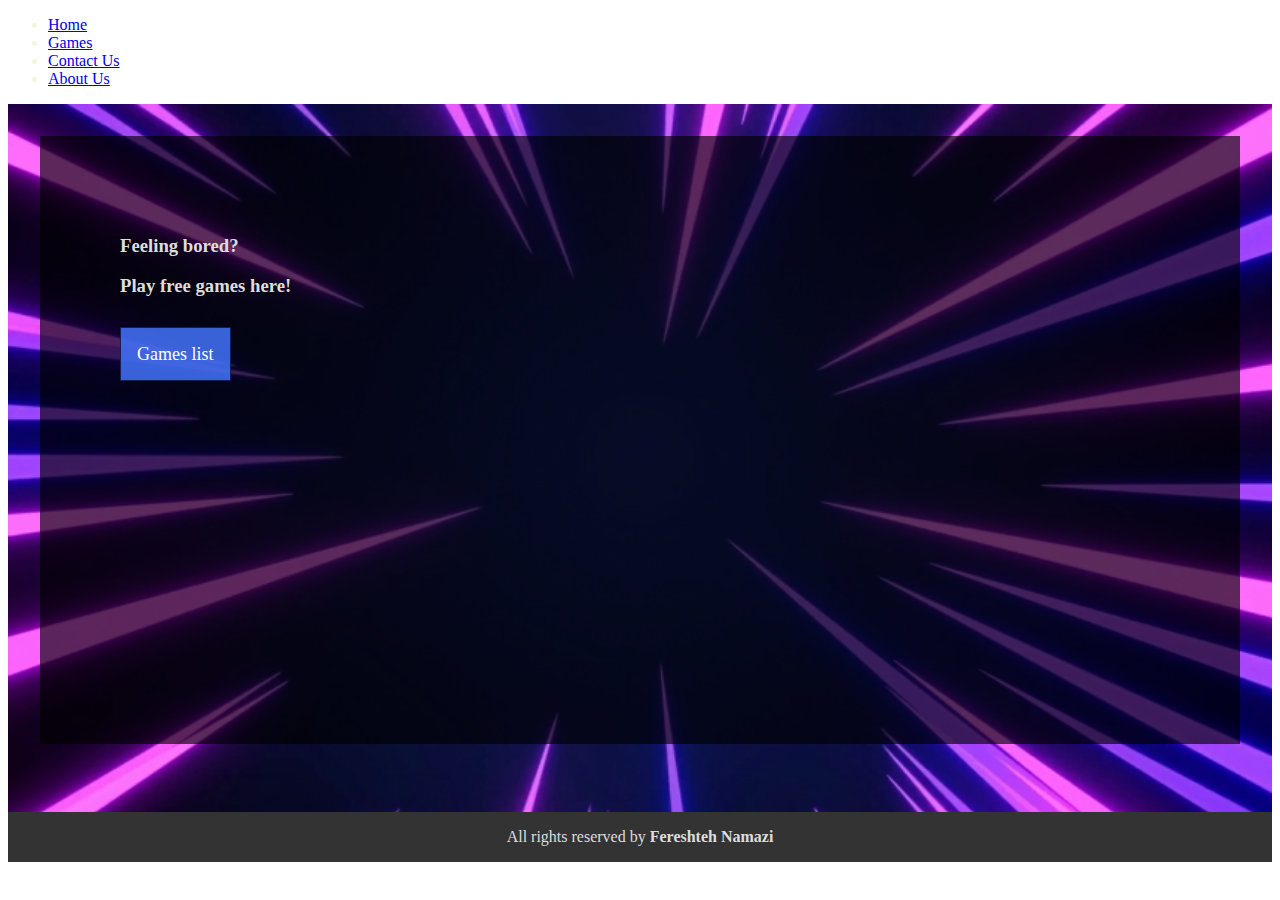
<file: index.html>
<!DOCTYPE html>
<html>
    <head>
        <title>Bored Game</title>
        <meta charset="utf-8">
        <meta name="viewport" content="width=device-width, initial-scale=1">
        <link rel="stylesheet" href="css/style.css">
        <link rel="icon" href="images/icon.png">
        <link href="https://cdn.jsdelivr.net/npm/bootstrap@5.2.1/dist/css/bootstrap.min.css" rel="stylesheet" integrity="sha384-iYQeCzEYFbKjA/T2uDLTpkwGzCiq6soy8tYaI1GyVh/UjpbCx/TYkiZhlZB6+fzT" crossorigin="anonymous">
        <script src="https://cdn.jsdelivr.net/npm/bootstrap@5.2.1/dist/js/bootstrap.bundle.min.js" integrity="sha384-u1OknCvxWvY5kfmNBILK2hRnQC3Pr17a+RTT6rIHI7NnikvbZlHgTPOOmMi466C8" crossorigin="anonymous"></script>
        <script src="https://cdn.jsdelivr.net/npm/@popperjs/core@2.11.6/dist/umd/popper.min.js" integrity="sha384-oBqDVmMz9ATKxIep9tiCxS/Z9fNfEXiDAYTujMAeBAsjFuCZSmKbSSUnQlmh/jp3" crossorigin="anonymous"></script>
        <script src="https://cdn.jsdelivr.net/npm/bootstrap@5.2.1/dist/js/bootstrap.min.js" integrity="sha384-7VPbUDkoPSGFnVtYi0QogXtr74QeVeeIs99Qfg5YCF+TidwNdjvaKZX19NZ/e6oz" crossorigin="anonymous"></script>
    </head>

    <body>
        <!-- start of the nav -->
        <nav class="navbar navbar-expand-md  navbar-dark bg-dark  sticky-top">
            <div class="container-fluid">
                <div class="collapse navbar-collapse" id="navbarSupportedContent">

                    <ul class="navbar-nav mx-auto mb-2 mb-lg-0 top-menu" >

                        <li class="nav-item">
                            <a class="nav-link active" aria-current="page" href="index.html">Home</a>
                        </li>
                        <li class="nav-item">
                            <a class="nav-link active" aria-current="page" href="game.html">Games</a>
                        </li>
                        <li class="nav-item">
                            <a class="nav-link active" aria-current="page" href="contact.html">Contact Us</a>
                        </li>
                        <li class="nav-item">
                            <a class="nav-link active" aria-current="page" href="about.html">About Us</a>
                        </li>  
                    </ul>
                </div>
            </div>
        </nav>
        <!-- end of the nav -->


        <!-- start of the main -->
        <main class="container-fluid">
            <div id="intro-div">
                <h3>Feeling bored?</h3>
                <h3>Play free games here!</h3><br>
                <a id="game-btn" href="game.html">Games list</a>
            </div>
            <br><br>
        </main>
        <!-- end of the main -->

        <!-- start of the footer -->
        <footer class="copy-right">
            <span>All rights reserved by <b>Fereshteh Namazi</b></span>
        </footer>
        <!-- end of the footer -->

    </body>
</html>
</file>
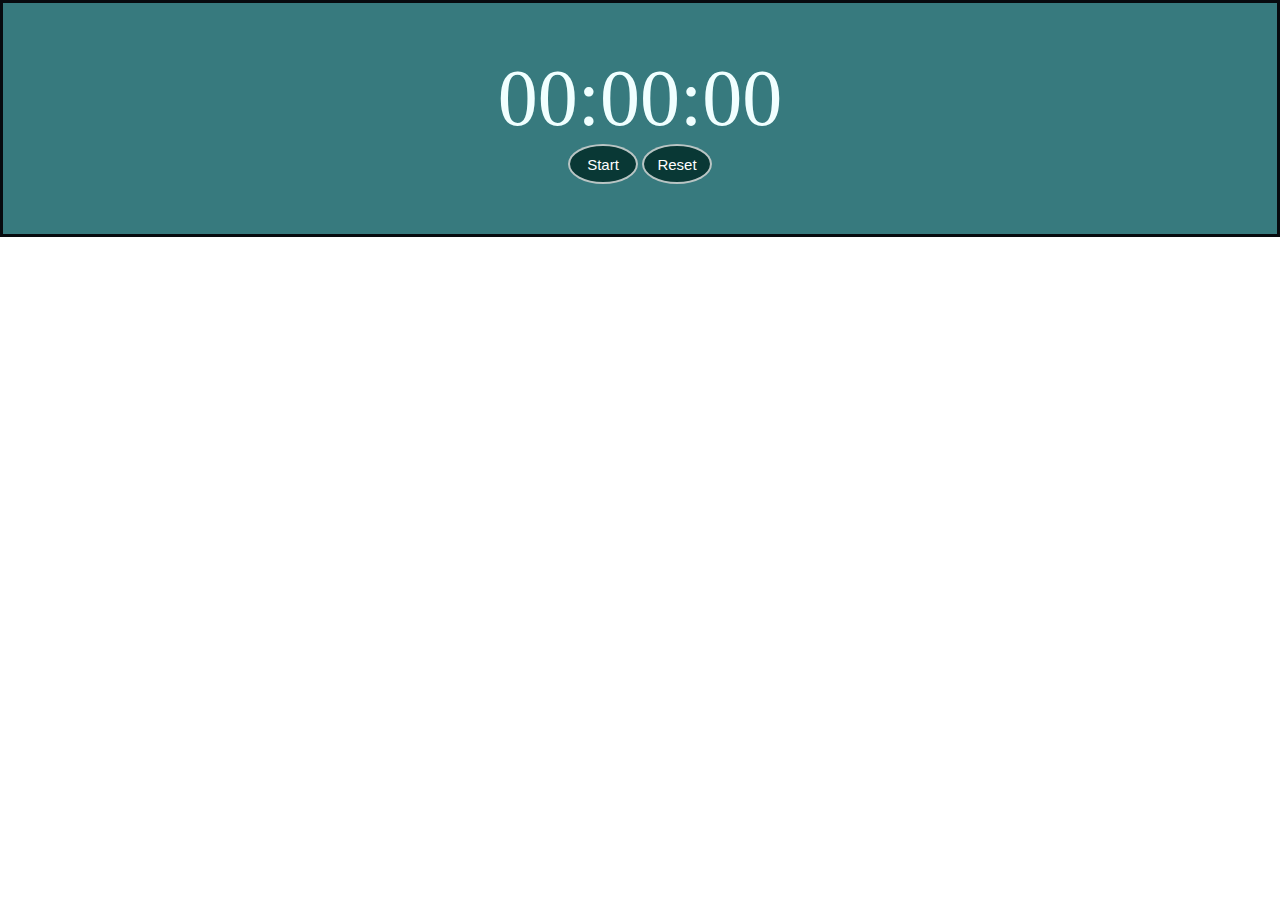
<file: timer/index.html>
<!DOCTYPE html>
<html lang="en">
    <head>
        <meta charset="UTF-8"> 
        <meta name="viewport" content="width=device-width, initial-scale=1.0" />
        <title>Timer</title>
        <link rel="stylesheet" href="timer.css">
    </head>
    <body>
        <div id="timeContainer">
            <div id="timeDisplay">
                00:00:00
            </div>
            <button id="startStop" class="time-btn" onclick="startStop()">Start</button>
            <button id="reset" class="time-btn" onclick="reset()">Reset</button>
        </div>
        <script src="timer.js"></script>
    </body>
</html>
</file>
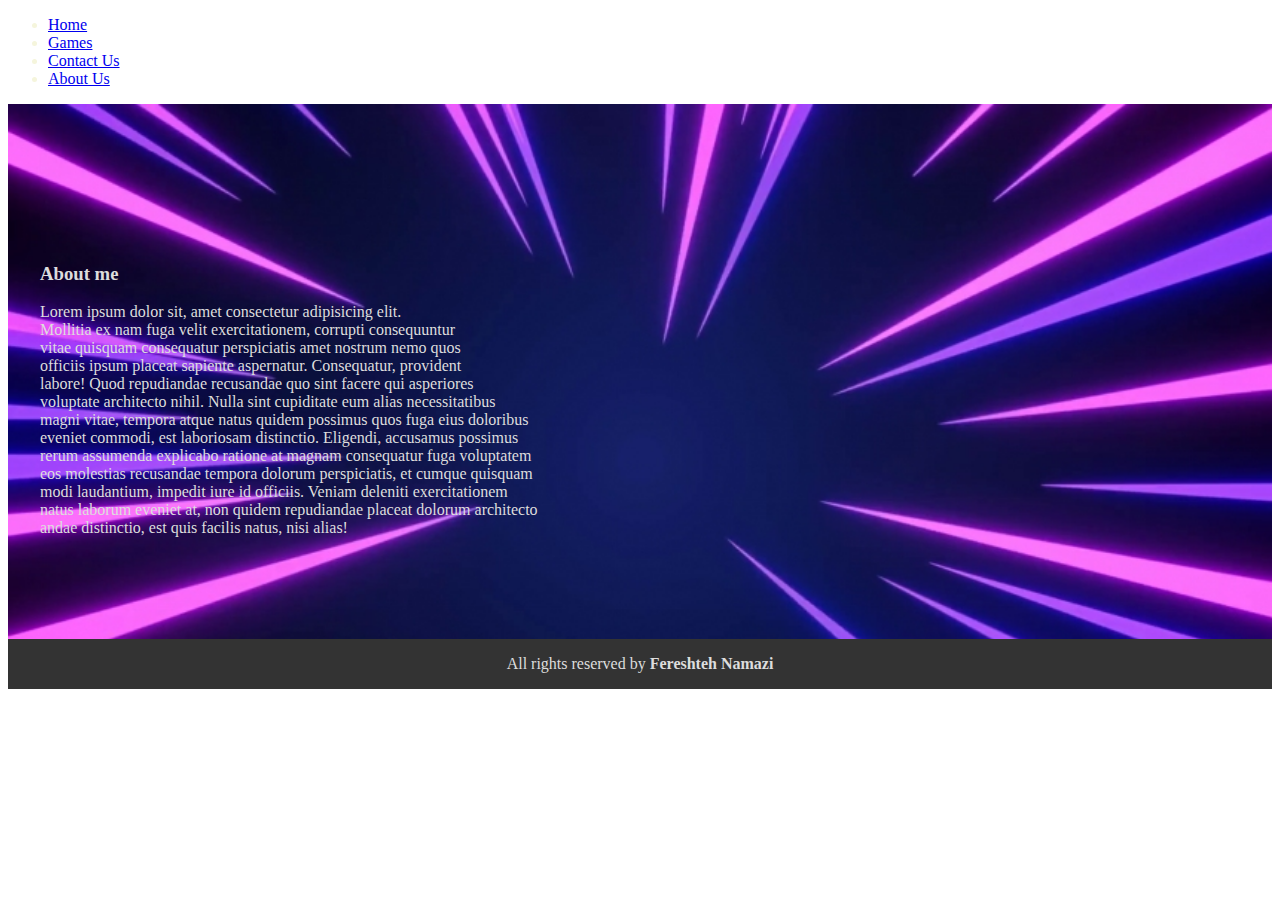
<file: about.html>
<!DOCTYPE html>
<html>
    <head>
        <title>Bored Game</title>
        <meta charset="utf-8">
        <meta name="viewport" content="width=device-width, initial-scale=1">
        <link rel="stylesheet" href="css/style.css">
        <link rel="icon" href="images/icon.png">
        <link href="https://cdn.jsdelivr.net/npm/bootstrap@5.2.1/dist/css/bootstrap.min.css" rel="stylesheet" integrity="sha384-iYQeCzEYFbKjA/T2uDLTpkwGzCiq6soy8tYaI1GyVh/UjpbCx/TYkiZhlZB6+fzT" crossorigin="anonymous">
        <script src="https://cdn.jsdelivr.net/npm/bootstrap@5.2.1/dist/js/bootstrap.bundle.min.js" integrity="sha384-u1OknCvxWvY5kfmNBILK2hRnQC3Pr17a+RTT6rIHI7NnikvbZlHgTPOOmMi466C8" crossorigin="anonymous"></script>
        <script src="https://cdn.jsdelivr.net/npm/@popperjs/core@2.11.6/dist/umd/popper.min.js" integrity="sha384-oBqDVmMz9ATKxIep9tiCxS/Z9fNfEXiDAYTujMAeBAsjFuCZSmKbSSUnQlmh/jp3" crossorigin="anonymous"></script>
        <script src="https://cdn.jsdelivr.net/npm/bootstrap@5.2.1/dist/js/bootstrap.min.js" integrity="sha384-7VPbUDkoPSGFnVtYi0QogXtr74QeVeeIs99Qfg5YCF+TidwNdjvaKZX19NZ/e6oz" crossorigin="anonymous"></script>
    </head>


    <body>
        <!-- start of the nav -->
        <nav class="navbar navbar-expand-md  navbar-dark bg-dark  sticky-top">
            <div class="container-fluid">
                <div class="collapse navbar-collapse" id="navbarSupportedContent">

                    <ul class="navbar-nav mx-auto mb-2 mb-lg-0 top-menu" >

                        <li class="nav-item">
                            <a class="nav-link active" aria-current="page" href="index.html">Home</a>
                        </li>
                        <li class="nav-item">
                            <a class="nav-link active" aria-current="page" href="game.html">Games</a>
                        </li>
                        <li class="nav-item">
                            <a class="nav-link active" aria-current="page" href="contact.html">Contact Us</a>
                        </li>
                        <li class="nav-item">
                            <a class="nav-link active" aria-current="page" href="about.html">About Us</a>
                        </li>  
                    </ul>
                </div>
            </div>
        </nav>
        <!-- end of the nav -->



        <main class="container-fluid">
            <div class="row p-5 justify-content-center">
                <br><br><br><br><br><br>
                <div class="col-9 about">
                    <h3 class="mt-4">About me</h3>
                    <p>Lorem ipsum dolor sit, amet consectetur adipisicing elit.<br>
                         Mollitia ex nam fuga velit exercitationem, corrupti consequuntur<br>
                        vitae quisquam consequatur perspiciatis amet nostrum nemo quos<br>
                        officiis ipsum placeat sapiente aspernatur. Consequatur, provident<br>
                        labore! Quod repudiandae recusandae quo sint facere qui asperiores<br>
                        voluptate architecto nihil. Nulla sint cupiditate eum alias necessitatibus<br>
                        magni vitae, tempora atque natus quidem possimus quos fuga eius doloribus<br>
                        eveniet commodi, est laboriosam distinctio. Eligendi, accusamus possimus <br>
                        rerum assumenda explicabo ratione at magnam consequatur fuga voluptatem <br>
                        eos molestias recusandae tempora dolorum perspiciatis, et cumque quisquam <br>
                        modi laudantium, impedit iure id officiis. Veniam deleniti exercitationem <br>
                        natus laborum eveniet at, non quidem repudiandae placeat dolorum architecto <br>
                        andae distinctio, est quis facilis natus, nisi alias!<br><br><br><br>
                    </p>
                </div>
            </div>
        </main>
        
        <!-- start of the footer -->
        <footer class="copy-right">
            <span>All rights reserved by <b>Fereshteh Namazi</b></span>
        </footer>
        <!-- end of the footer -->
	</body>
</html>
</file>
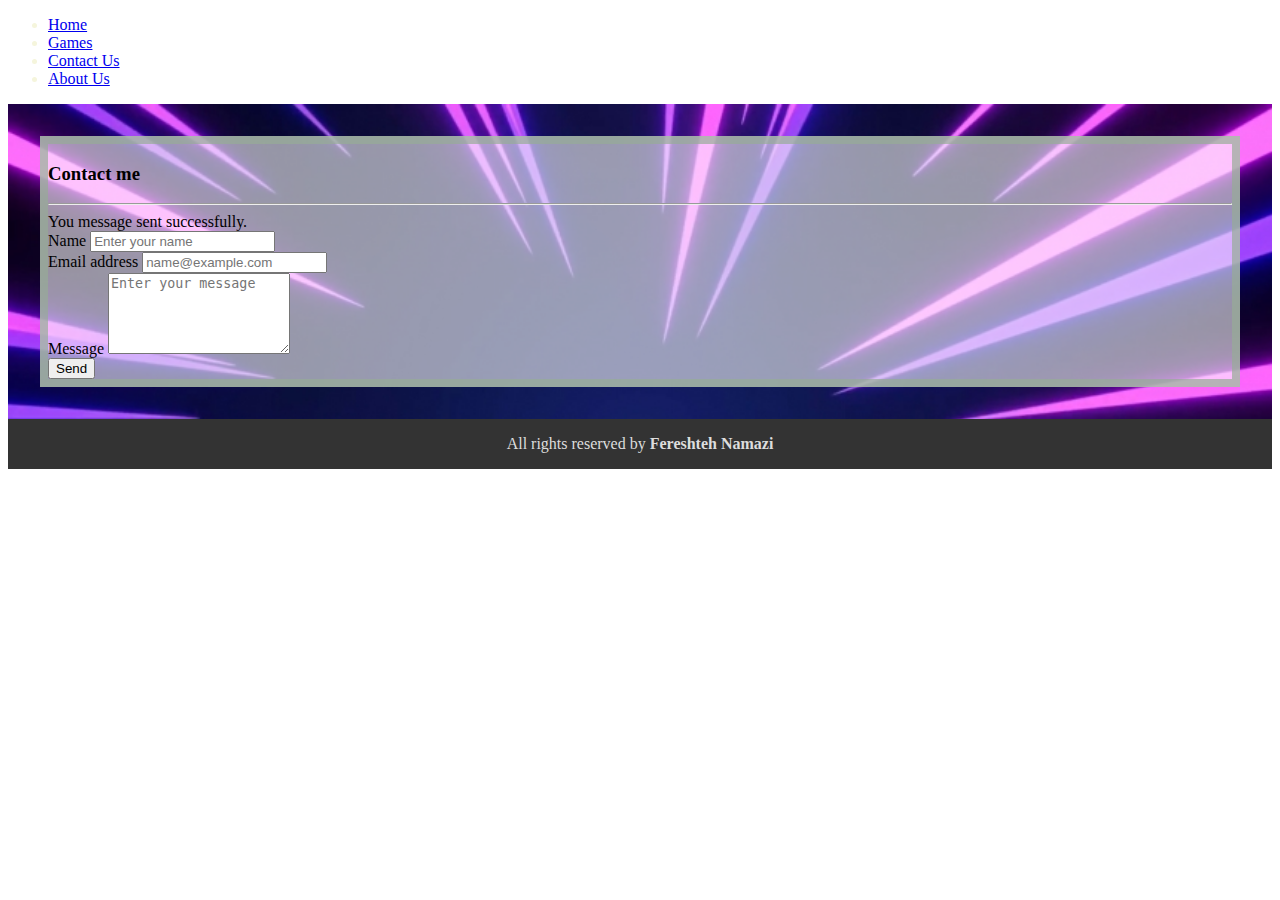
<file: contact.html>
<!DOCTYPE html>
<html>
    <head>
        <title>Bored Game</title>
        <meta charset="utf-8">
        <meta name="viewport" content="width=device-width, initial-scale=1">
        <link rel="stylesheet" href="css/style.css">
        <link rel="icon" href="images/icon.png">
        <link href="https://cdn.jsdelivr.net/npm/bootstrap@5.2.1/dist/css/bootstrap.min.css" rel="stylesheet" integrity="sha384-iYQeCzEYFbKjA/T2uDLTpkwGzCiq6soy8tYaI1GyVh/UjpbCx/TYkiZhlZB6+fzT" crossorigin="anonymous">
        <script src="https://cdn.jsdelivr.net/npm/bootstrap@5.2.1/dist/js/bootstrap.bundle.min.js" integrity="sha384-u1OknCvxWvY5kfmNBILK2hRnQC3Pr17a+RTT6rIHI7NnikvbZlHgTPOOmMi466C8" crossorigin="anonymous"></script>
        <script src="https://cdn.jsdelivr.net/npm/@popperjs/core@2.11.6/dist/umd/popper.min.js" integrity="sha384-oBqDVmMz9ATKxIep9tiCxS/Z9fNfEXiDAYTujMAeBAsjFuCZSmKbSSUnQlmh/jp3" crossorigin="anonymous"></script>
        <script src="https://cdn.jsdelivr.net/npm/bootstrap@5.2.1/dist/js/bootstrap.min.js" integrity="sha384-7VPbUDkoPSGFnVtYi0QogXtr74QeVeeIs99Qfg5YCF+TidwNdjvaKZX19NZ/e6oz" crossorigin="anonymous"></script>
    </head>


    <body>
        <!-- start of the nav -->
        <nav class="navbar navbar-expand-md  navbar-dark bg-dark  sticky-top">
            <div class="container-fluid">
                <div class="collapse navbar-collapse" id="navbarSupportedContent">

                    <ul class="navbar-nav mx-auto mb-2 mb-lg-0 top-menu" >

                        <li class="nav-item">
                            <a class="nav-link active" aria-current="page" href="index.html">Home</a>
                        </li>
                        <li class="nav-item">
                            <a class="nav-link active" aria-current="page" href="game.html">Games</a>
                        </li>
                        <li class="nav-item">
                            <a class="nav-link active" aria-current="page" href="contact.html">Contact Us</a>
                        </li>
                        <li class="nav-item">
                            <a class="nav-link active" aria-current="page" href="about.html">About Us</a>
                        </li>  
                    </ul>
                </div>
            </div>
        </nav>
        <!-- end of the nav -->


        <main class="container-fluid">
            <div class="row p-5 justify-content-center">
                <div class="col-6">
                    <div class="py-5 px-4 contact-form" >
                        <form action="?" method="post">
                            <h3 class="mb-4 pb-3">
                                <i class="bi bi-telephone"></i>
                                Contact me
                            </h3>
                            <hr>
                            <div class="alert alert-success d-none" role="alert">
                                You message sent successfully.
                            </div>
                                
                            <div class="mb-3">
                                <label for="name" class="form-label">
                                    <i class="bi bi-person text-primary"></i> 
                                    Name
                                </label>
                                <input 
                                    type="text" 
                                    class="form-control" 
                                    id="name" 
                                    required
                                    placeholder="Enter your name">
                            </div>
                            <div class="mb-3">
                                <label for="email" class="form-label">
                                    <i class="bi bi-envelope text-primary"></i>
                                    Email address
                                </label>
                                <input type="email" class="form-control" id="email"
                                    required
                                    placeholder="name@example.com">
                            </div>
                            <div class="mb-3">
                                <label for="message" class="form-label">
                                    <i class="bi bi-chat-left-text text-primary"></i>
                                    Message
                                </label>
                                <textarea class="form-control" id="message" placeholder="Enter your message" rows="5"></textarea>
                            </div>
        
                            <div class="d-grid gap-2 col-6 mx-auto">
                                <button class="btn btn-primary btn-lg" type="submit">
                                    <i class="bi bi-send"></i>
                                    Send
                                </button>
                            </div>
                        </form>    
                    </div>
                </div>
            </div>
        </main>
        
        <!-- start of the footer -->
        <footer class="copy-right">
            <span>All rights reserved by <b>Fereshteh Namazi</b></span>
        </footer>
        <!-- end of the footer -->
	</body>
</html>
</file>
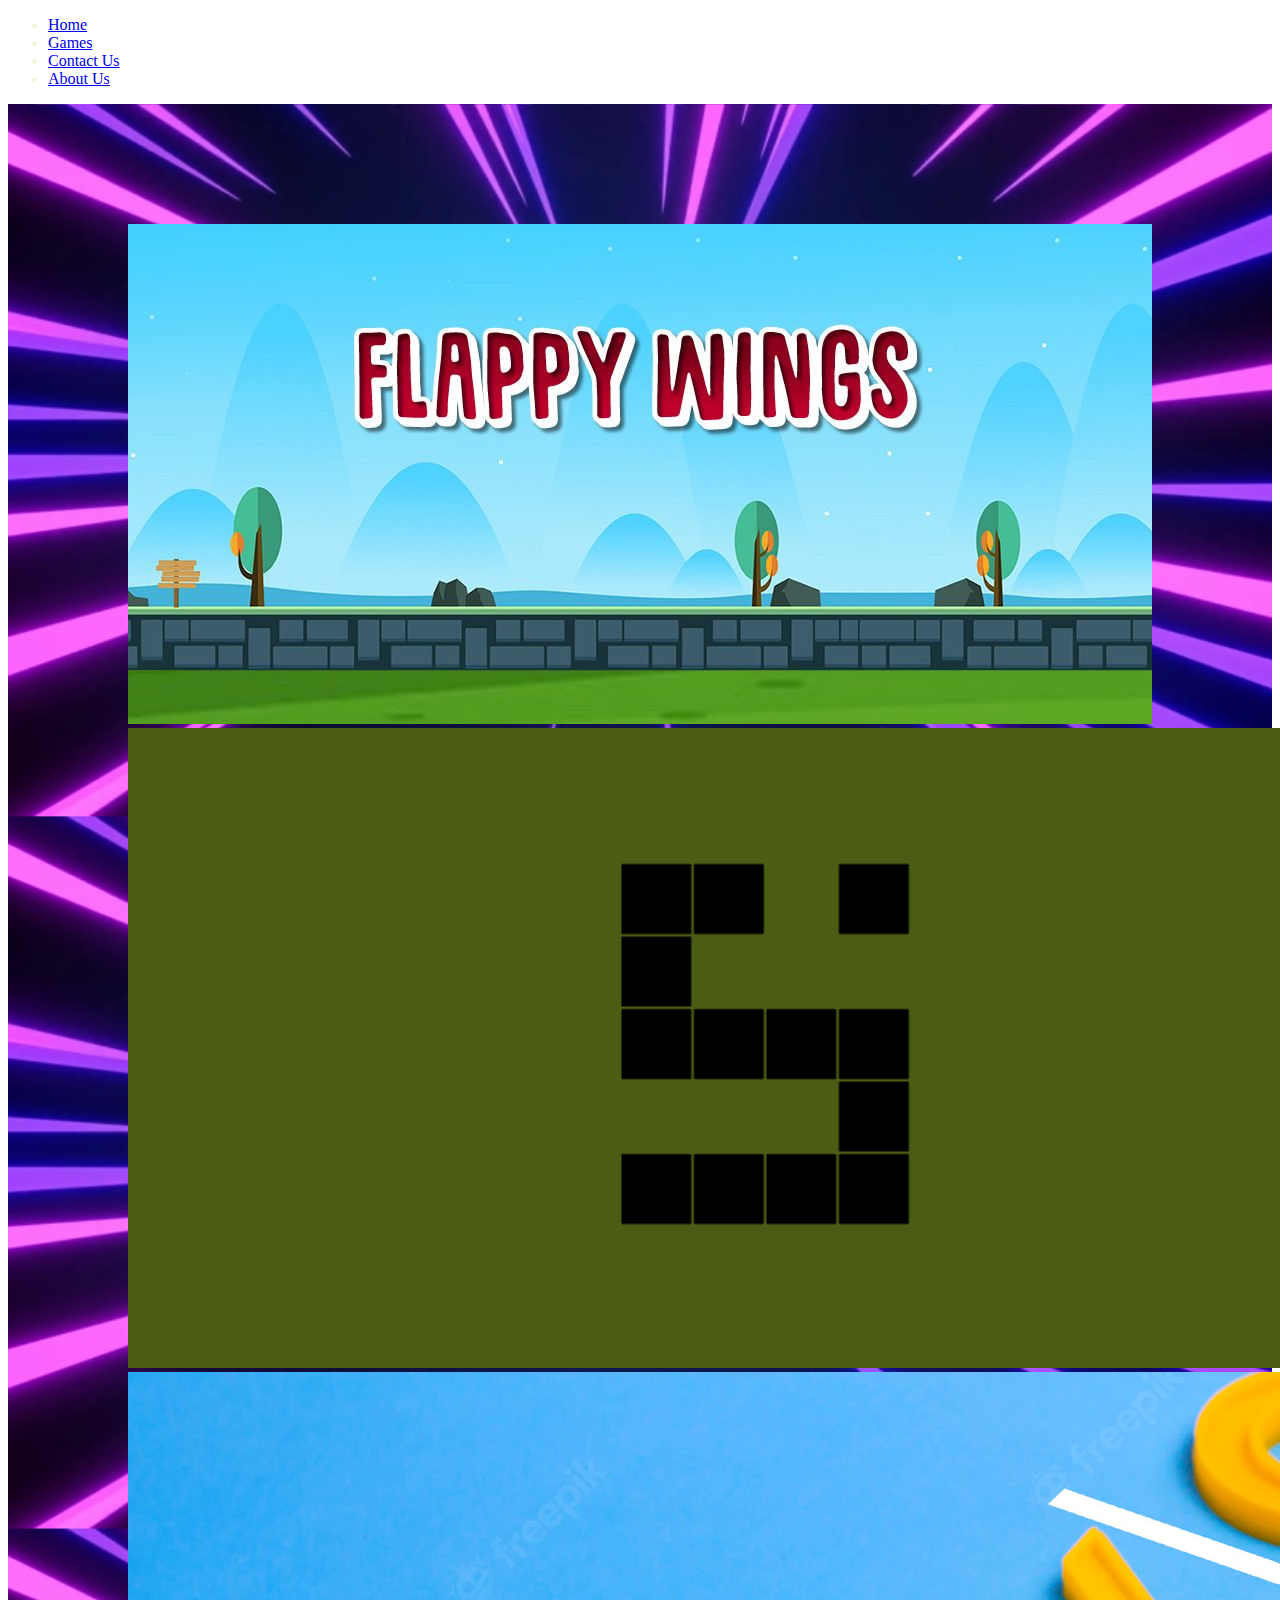
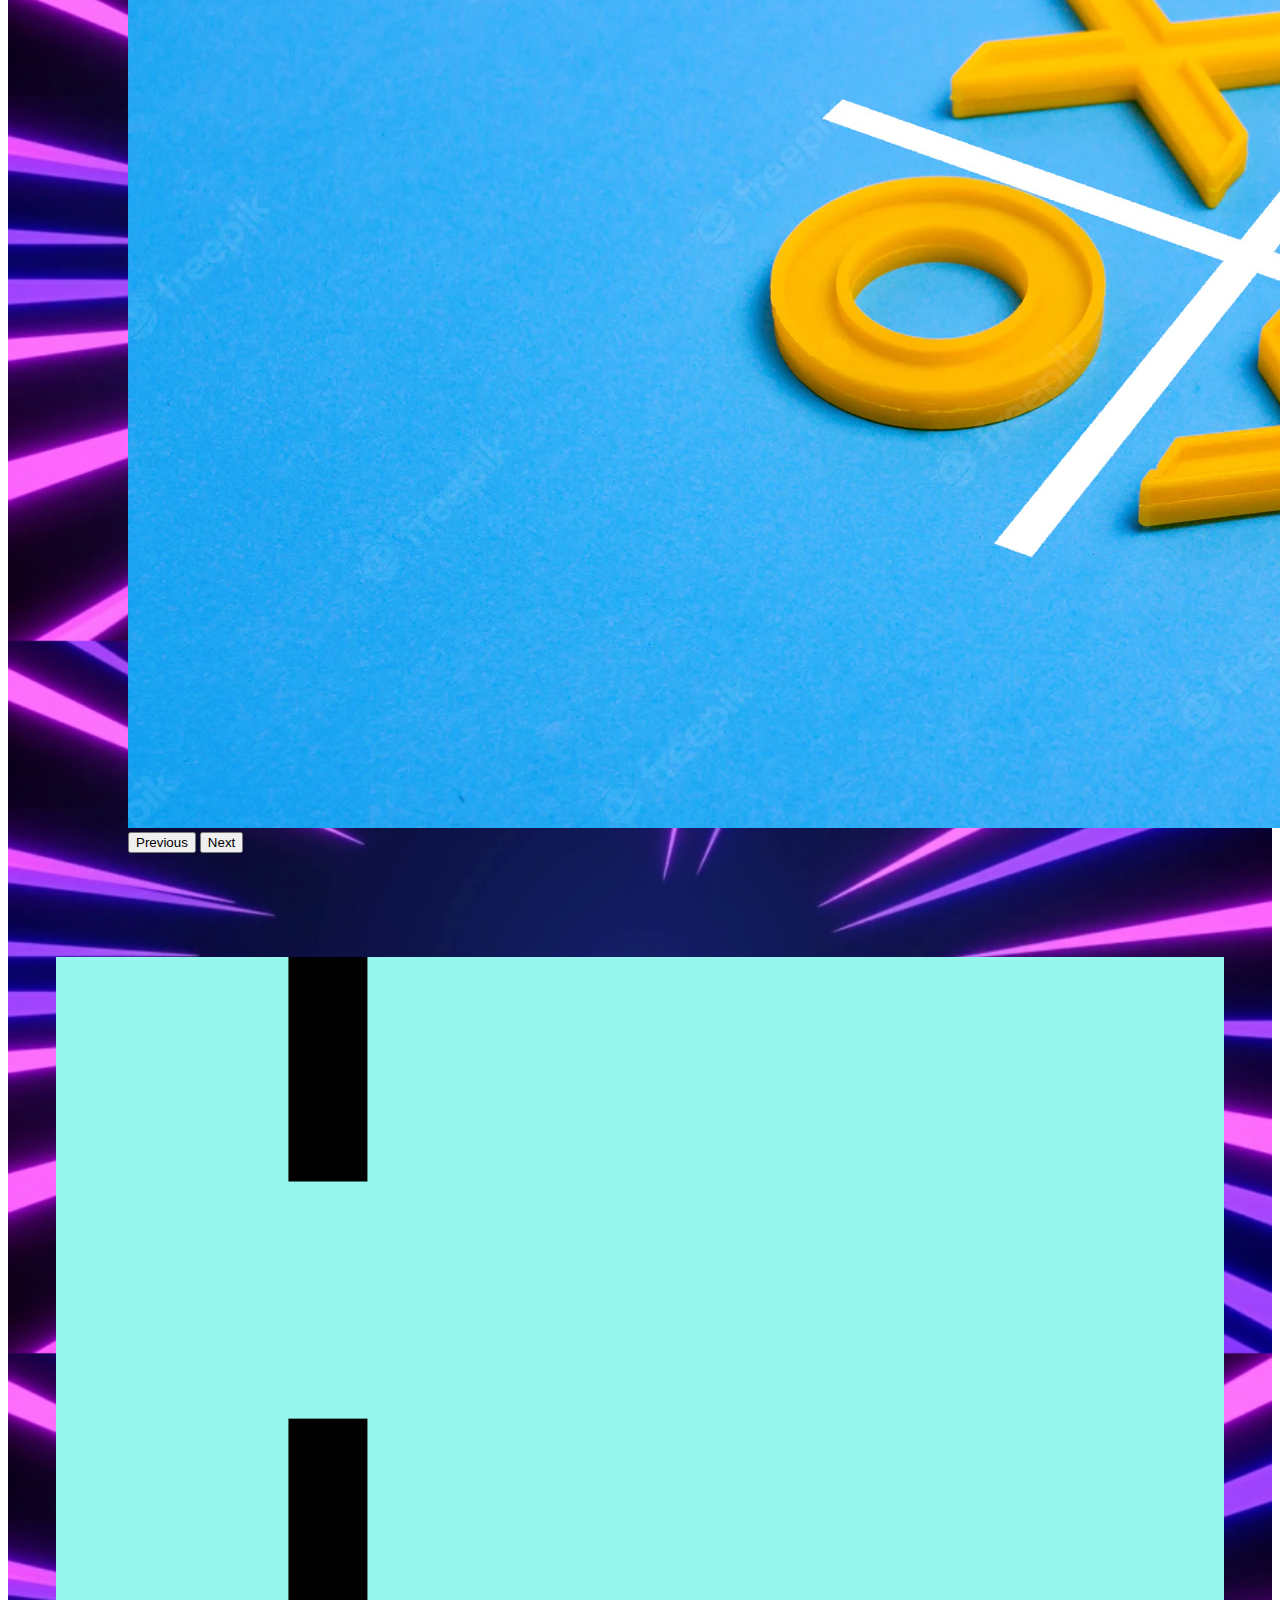
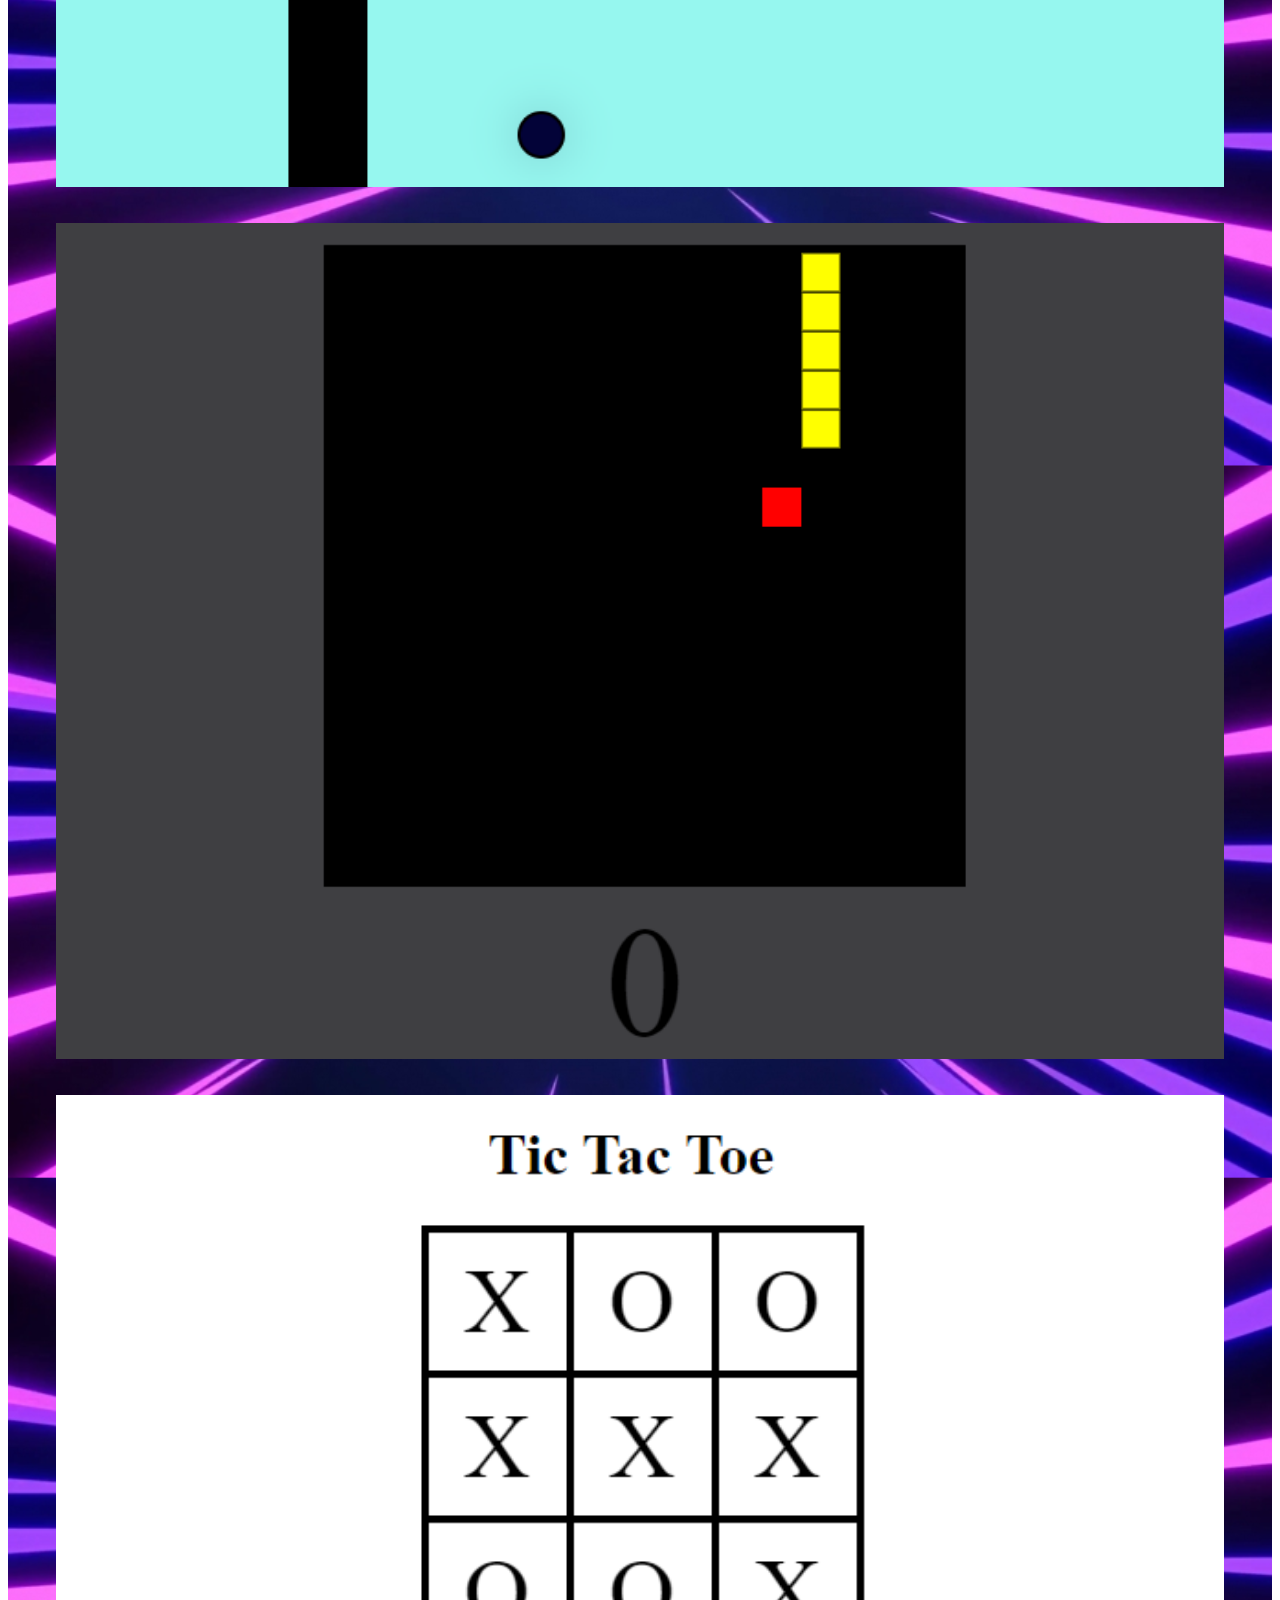
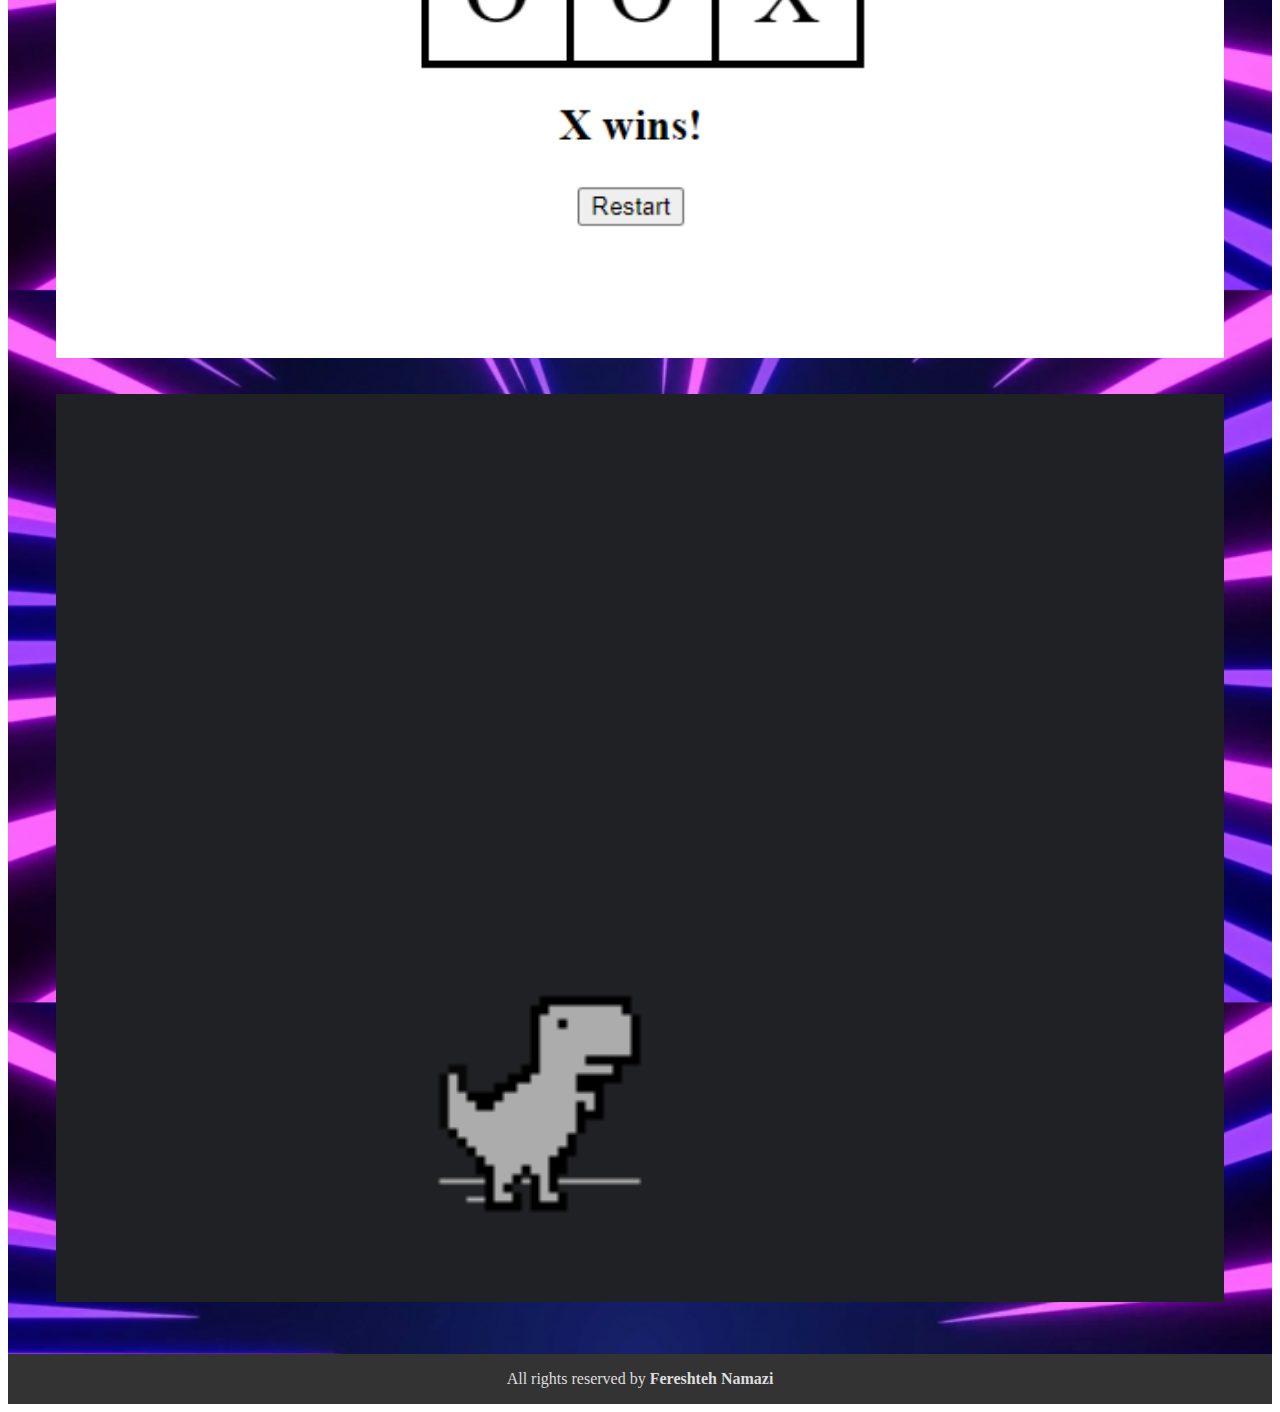
<file: game.html>
<!DOCTYPE html>
<html>
    <head>
        <title>Bored Game</title>
        <meta charset="utf-8">
        <meta name="viewport" content="width=device-width, initial-scale=1">
        <link rel="stylesheet" href="css/style.css">
        <link rel="icon" href="images/icon.png">
        <link href="https://cdn.jsdelivr.net/npm/bootstrap@5.2.1/dist/css/bootstrap.min.css" rel="stylesheet" integrity="sha384-iYQeCzEYFbKjA/T2uDLTpkwGzCiq6soy8tYaI1GyVh/UjpbCx/TYkiZhlZB6+fzT" crossorigin="anonymous">
        <script src="https://cdn.jsdelivr.net/npm/bootstrap@5.2.1/dist/js/bootstrap.bundle.min.js" integrity="sha384-u1OknCvxWvY5kfmNBILK2hRnQC3Pr17a+RTT6rIHI7NnikvbZlHgTPOOmMi466C8" crossorigin="anonymous"></script>
        <script src="https://cdn.jsdelivr.net/npm/@popperjs/core@2.11.6/dist/umd/popper.min.js" integrity="sha384-oBqDVmMz9ATKxIep9tiCxS/Z9fNfEXiDAYTujMAeBAsjFuCZSmKbSSUnQlmh/jp3" crossorigin="anonymous"></script>
        <script src="https://cdn.jsdelivr.net/npm/bootstrap@5.2.1/dist/js/bootstrap.min.js" integrity="sha384-7VPbUDkoPSGFnVtYi0QogXtr74QeVeeIs99Qfg5YCF+TidwNdjvaKZX19NZ/e6oz" crossorigin="anonymous"></script>
    </head>

    <body>
         <!-- start of the nav -->
         <nav class="navbar navbar-expand-md  navbar-dark bg-dark  sticky-top">
            <div class="container-fluid">
                <div class="collapse navbar-collapse" id="navbarSupportedContent">

                    <ul class="navbar-nav mx-auto mb-2 mb-lg-0 top-menu" >

                        <li class="nav-item">
                            <a class="nav-link active" aria-current="page" href="index.html">Home</a>
                        </li>
                        <li class="nav-item">
                            <a class="nav-link active" aria-current="page" href="game.html">Games</a>
                        </li>
                        <li class="nav-item">
                            <a class="nav-link active" aria-current="page" href="contact.html">Contact Us</a>
                        </li>
                        <li class="nav-item">
                            <a class="nav-link active" aria-current="page" href="about.html">About Us</a>
                        </li>  
                    </ul>
                </div>
            </div>
        </nav>
        <!-- end of the nav -->


        <!-- start of the main-->
        <main>
            <!-- slide show-->
            <div id="carouselExampleControls" class="carousel slide" data-bs-ride="carousel">
                <div class="carousel-inner">
                    <div class="carousel-item">
                        <a href="FlyingBall/fbIndex.html">
                            <img src="images/flappy_bird_poster.jpg" class="d-block w-100 h-50" alt="flappy_bird">
                        </a>
                    </div>
                    <div class="carousel-item active">
                        <a href="Snake/snake.html">
                            <img src="images/snake_poster.png" class="d-block w-100 h-50" alt="snake">
                        </a>
                    </div>
                    <div class="carousel-item">
                        <a href="#">
                            <img src="images/tictactoe_poster.png" class="d-block w-100 h-50" alt="tictactoe">
                        </a>
                    </div>
                </div>
                <button class="carousel-control-prev" type="button" data-bs-target="#carouselExampleControls" data-bs-slide="prev">
                  <span class="carousel-control-prev-icon" aria-hidden="true"></span>
                  <span class="visually-hidden">Previous</span>
                </button>
                <button class="carousel-control-next" type="button" data-bs-target="#carouselExampleControls" data-bs-slide="next">
                  <span class="carousel-control-next-icon" aria-hidden="true"></span>
                  <span class="visually-hidden">Next</span>
                </button>
              </div>

            <div class="row">
                <div class="col-md-4 gallery-item">
                    <div class="thumbnail">
                    <a href="FlyingBall/fbIndex.html">
                        <img src="images/fb.png" alt="FlyingBall" style="width:100%">
                    </a>
                    </div>
                </div>
                <div class="col-md-4 gallery-item">
                    <div class="thumbnail">
                    <a href="Snake/snake.html">
                        <img src="images/snake.png" alt="Timer" style="width:100%">
                    </a>
                    </div>
                </div>
                <div class="col-md-4 gallery-item">
                    <div class="thumbnail">
                    <a href="#">
                        <img src="images/ttt.png" alt="Dinasour" style="width:100%">
                    </a>
                    </div>
                </div>
            </div>
            </div>
            <div class="row">
                <div class="col-md-4 gallery-item">
                    <div class="thumbnail">
                    <a href="#">
                        <img src="images/dn.png" alt="Dinasour" style="width:100%">
                    </a>
                </div>
            </div>
        </main>
        <!-- end of the main-->

        <!-- start of the footer -->
        <footer class="copy-right">
            <span>All rights reserved by <b>Fereshteh Namazi</b></span>
        </footer>
        <!-- end of the footer -->
    </body>
</html>
</file>
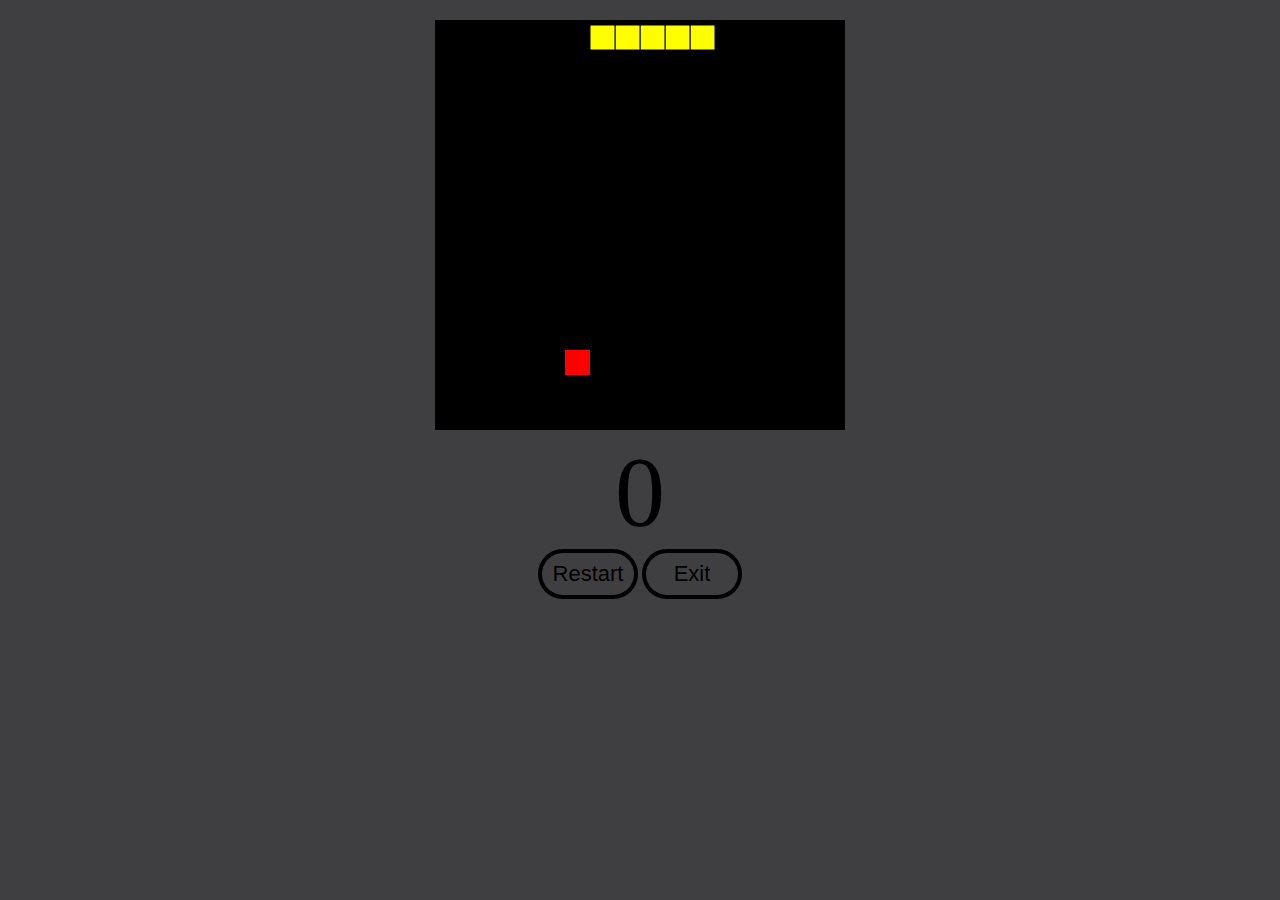
<file: Snake/snake.html>
<!DOCTYPE html>
<html lang="en">
  <head>
    <meta charset="UTF-8" />
    <meta http-equiv="X-UA-Compatible" content="IE=edge" />
    <meta name="viewport" content="width=device-width, initial-scale=1.0" />
    <title>Snake</title>
    <link rel="stylesheet" href="snake.css" />
  </head>
  <body>
    <div id="game-container">
      <canvas id="game-board" width="400" height="400"></canvas>
      <div id="score-text">0</div>
      <button id="reset-button">Restart</button>
      <button  id="exit" type="button"  onclick="location.href='../game.html';">Exit</button>
    </div>

    <script src="snake.js"></script>
  </body>
</html>
</file>
<file: css/style.css>
/* * {
	box-sizing: border-box;
}
body {
	margin: 0;
	font-family: 'segoe ui';
}
.nav-title{
	margin-top: 1rem;
	margin-left: 5rem;
	margin-right: 30rem;
}
.nav {
	height: 5rem;
	width: 100%;
	background-color: #2c3b47;
	position: relative;
}
.nav > .nav-header {
	display: inline;
}
.nav > .nav-header > .nav-title {
	display: inline-block;
	font-size: 22px;
	color: #fff;
	font-weight: 550;
	font-family: Arial, Helvetica, sans-serif;
	padding: 0.5rem;
}
.nav > .nav-btn {
	display: none;
}
.nav > .nav-links {
	display: inline;
	float: right;
	font-size: 18px;
}
.nav > .nav-links > ul li a{
	display: block;
	padding: 0 8px;
	color: #fff;
	line-height: 40px;
	font-size: 18px;
	text-decoration: none;
}	
.nav > .nav-links > ul{
	padding: 0;
	margin-top: 0.5rem;
	list-style: none;
	position: relative;
}
.nav > .nav-links > ul li{
	display: inline-block;
	background-color: #2c3b47;
}
.nav > .nav-links > ul li:hover{
	  background-color: #215786;
	  border-radius: 5px;
}
.nav > #nav-check {
	display: none;
}

@media (max-width:750px) {
	.nav > .nav-btn {
	  display: inline-block;
	  position: absolute;
	  right: 0px;
	  top: 0px;
	}
	.nav > .nav-btn > label {
	  display: inline-block;
	  width: 50px;
	  height: 50px;
	  padding: 13px;
	}
	.nav > .nav-btn > label:hover,.nav  #nav-check:checked ~ .nav-btn > label {
	  background-color: rgba(0, 0, 0, 0.3);
	}
	.nav > .nav-btn > label > span {
	  display: block;
	  width: 25px;
	  height: 10px;
	  border-top: 2px solid #eee;
	}
	.nav > .nav-links {
	  position: absolute;
	  display: block;
	  width: 100%;
	  background-color: #333;
	  height: 0px;
	  transition: all 0.3s ease-in;
	  overflow-y: hidden;
	  top: 50px;
	  left: 0px;
	}
	.nav > .nav-links > ul li a {
	  display: block;
	  width: 100%;
	}

	
	.nav > .nav-links > ul li{
		display: block;
		margin-bottom: 20px;
		padding: 0;
		background-color: #333;
		  
	}
	.nav > .nav-links > ul li a{
		  margin-left: 40%;
	}
  
	.nav > #nav-check:not(:checked) ~ .nav-links {
	  height: 0px;
	}
	.nav > #nav-check:checked ~ .nav-links {
	  height: calc(100vh - 50px);
	  overflow-y: auto;
	}
} */
.navbar{
	color: beige;
	top: 0;
}
.top-menu > li:hover {
	background-color: #98f6e855;
}
main{
    background-image: url('../images/bg.jpg');
	background-size: 100%;
	padding: 2rem;
}
#intro-div {
	background-color: rgba(0, 0, 0, 0.637);
	color: #ddd;
	padding: 5rem;
	height: 28rem;
}
#game-btn {
	background-color: rgba(66, 114, 247, 0.863);
	border: rgba(13, 13, 54, 0.808) 0.1rem solid;
	padding: 1rem;
	color: white;
	line-height: 40px;
	font-size: 18px;
	text-decoration: none;
}
#game-btn:hover {
	background-color: #ddd;
	box-shadow: 0.3rem 0.3rem rgba(64, 79, 121, 0.308);
}
.about{
	color: #ddd;
}
.gallery-item{
	padding: 1rem;
}
/* main */
#carouselExampleControls{
	margin: 1.5rem;
	padding: 4rem;

}
.contact-form{
	border: solid 0.5rem rgba(150, 172, 150, 0.699);
	background-color: rgba(255, 255, 255, 0.575);
}
/* footer */
.copy-right {
	background-color: #333;
	padding: 1rem 0 1rem 0;
	text-align: center;
}
.copy-right > span {
	color: #ddd;
	font-size: 1rem;
}
</file>
<file: timer/timer.css>
*{
    margin: 0;
}
#timeContainer{
    text-align: center;
    border: 3px solid rgb(7, 10, 14);
    background-color: rgb(55, 122, 126);
    padding: 50px;
}
.time-btn{
    width: 70px;
    height: 40px;
    border-radius: 50%;
    border: 2px solid rgba(245, 245, 245, 0.744);
    background-color: rgb(9, 56, 53);
    color: white;
    font-size: 15px;
    cursor: pointer;
}
#timeDisplay{
    color: azure;
    font-size:80px;
}
</file>
<file: Snake/snake.css>
*{
  background-color: rgb(63, 63, 66);
  padding: 0;
  margin: 0;
}

#game-container {
  text-align: center;
  margin-top: 20px;
}

#game-board {
  border: 5px solid;
}

#score-text {
  font-size: 100px;
}

#reset-button {
  font-size: 22px;
  width: 100px;
  height: 50px;
  border: 4px solid;
  border-radius: 50px;
  cursor: pointer;
}
#exit{
  font-size: 22px;
  width: 100px;
  height: 50px;
  border: 4px solid;
  border-radius: 50px;
  cursor: pointer;
}
</file>
